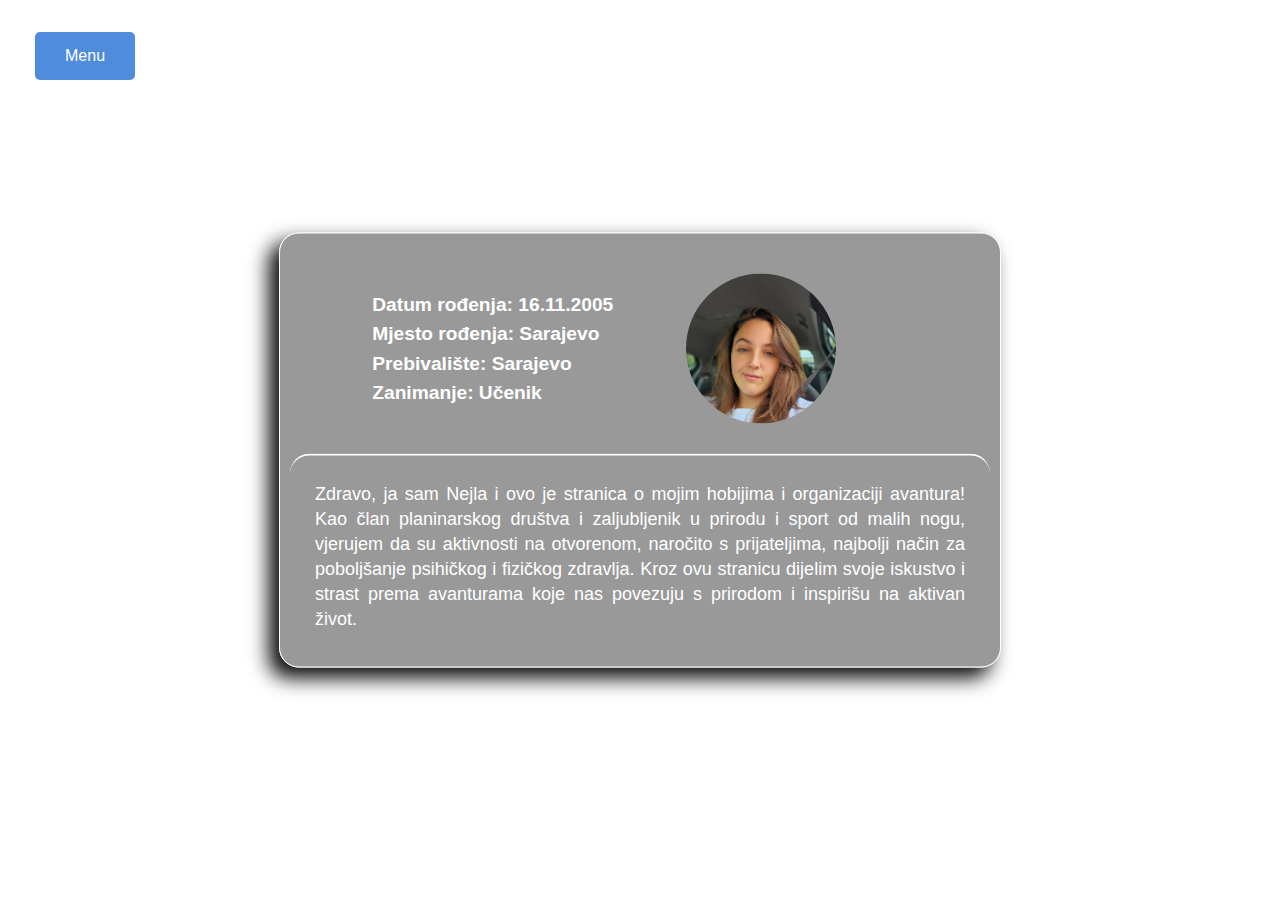
<file: aboutme.html>
<!DOCTYPE html>
<html>
  <head>
    <title>Grid Layout</title>
    <link rel="stylesheet" href="abouteme.css" />
    <link rel="stylesheet" href="dropdown-button.css" />
  </head>
  <body>
    <div class="dropdown">
      <a href="#" class="dropdown-button">Menu</a>
      <div class="dropdown-content">
        <a
          href="file:///C:/Users/mirne/Desktop/PrviProjektniZadatak-SI/index.html#news"
          >Home</a
        >
        <a
          href="file:///C:/Users/mirne/Desktop/PrviProjektniZadatak-SI/form-page.html"
          >Forms</a
        >
        <a
          href="file:///C:/Users/mirne/Desktop/PrviProjektniZadatak-SI/contact.html"
          >Contact</a
        >
      </div>
    </div>
    <div class="about-container">
      <div class="grid-container">
        <div class="grid-item">
          <p>Datum rođenja: 16.11.2005</p>
          <p>Mjesto rođenja: Sarajevo</p>
          <p>Prebivalište: Sarajevo</p>
          <p>Zanimanje: Učenik</p>
        </div>
        <img
          src="profile.jpeg"
          alt="Slika nije dostupna"
          class="about-image"
        />
      </div>
      <div class="about-description">
        <p>
            Zdravo, ja sam Nejla i ovo je stranica o mojim hobijima i organizaciji avantura!
            Kao član planinarskog društva i zaljubljenik u prirodu i sport od malih nogu, vjerujem da su
            aktivnosti na otvorenom, naročito s prijateljima, najbolji način za poboljšanje psihičkog i
            fizičkog zdravlja. Kroz ovu stranicu dijelim svoje iskustvo i strast prema avanturama koje nas povezuju s prirodom i inspirišu na aktivan život.
        </p>
      </div>
    </div>
  </body>
</html>
</file>
<file: abouteme.css>
body {
    background-image: url("https://wallpapercave.com/wp/wp8983100.jpg");
    background-size: auto;
    background-position: center center;
    background-repeat: no-repeat;
    color: white;
    font-family: Arial, sans-serif;
    margin: 0;
    padding: 35px;
  }
  
  .grid-container {
    display: grid;
    grid-template-columns: auto auto;
    padding: 30px 10px;
  }
  
  .grid-item {
    align-content: center;
    justify-self: center;
    font-size: larger;
    font-weight: 600;
    line-height: 10px;
  }
  
  .about-container {
    width: 700px; 
    background-color: rgba(0, 0, 0, 0.4); 
    color: white; 
    border: 1px solid #fff; 
    border-radius: 20px; /* zakrivljen border */
    box-shadow: -10px 10px 20px #080808; /* sjena */
    margin: auto;
  
    position: absolute;
    top: 50%;
    left: 50%;
    transform: translate(-50%, -50%);
    padding: 10px;
  }
  
  .about-image {
    border-radius: 50%;
    height: 150px;
    width: 150px;
    object-fit: cover;
  }
  
  .about-description {
    padding: 8px 25px 7px 25px;
    border-top: 2px solid white;
    border-radius: 20px;
    text-align: justify;
    font-weight: 100;
    font-size: large;
    line-height: 25px;
  }
</file>
<file: dropdown-button.css>
.dropdown {
  position: absolute;
  display: inline-block;
  top: 32px;
}

.dropdown-button {
  background-color: #4f8cdb;
  color: white;
  padding: 15px 30px;
  font-size: 16px;
  border: none;
  border-radius: 5px;
  text-decoration: none;
  display: block;
}

.dropdown-content {
  display: none;
  position: absolute;
  background-color: #f9f9f9;
  min-width: 160px;
  box-shadow: 0px 8px 16px rgba(0, 0, 0, 0.2);
  border-radius: 5px;
  z-index: 1;
}

.dropdown-content a {
  color: black;
  padding: 15px 20px;
  text-decoration: none;
  display: block;
  font-size: 16px;
}

.dropdown-content a:hover {
  background-color: #ddd;
}

.dropdown:hover .dropdown-content {
  display: block;
}

.dropdown:hover .dropdown-button {
  background-color: #307ce0;
}
</file>
